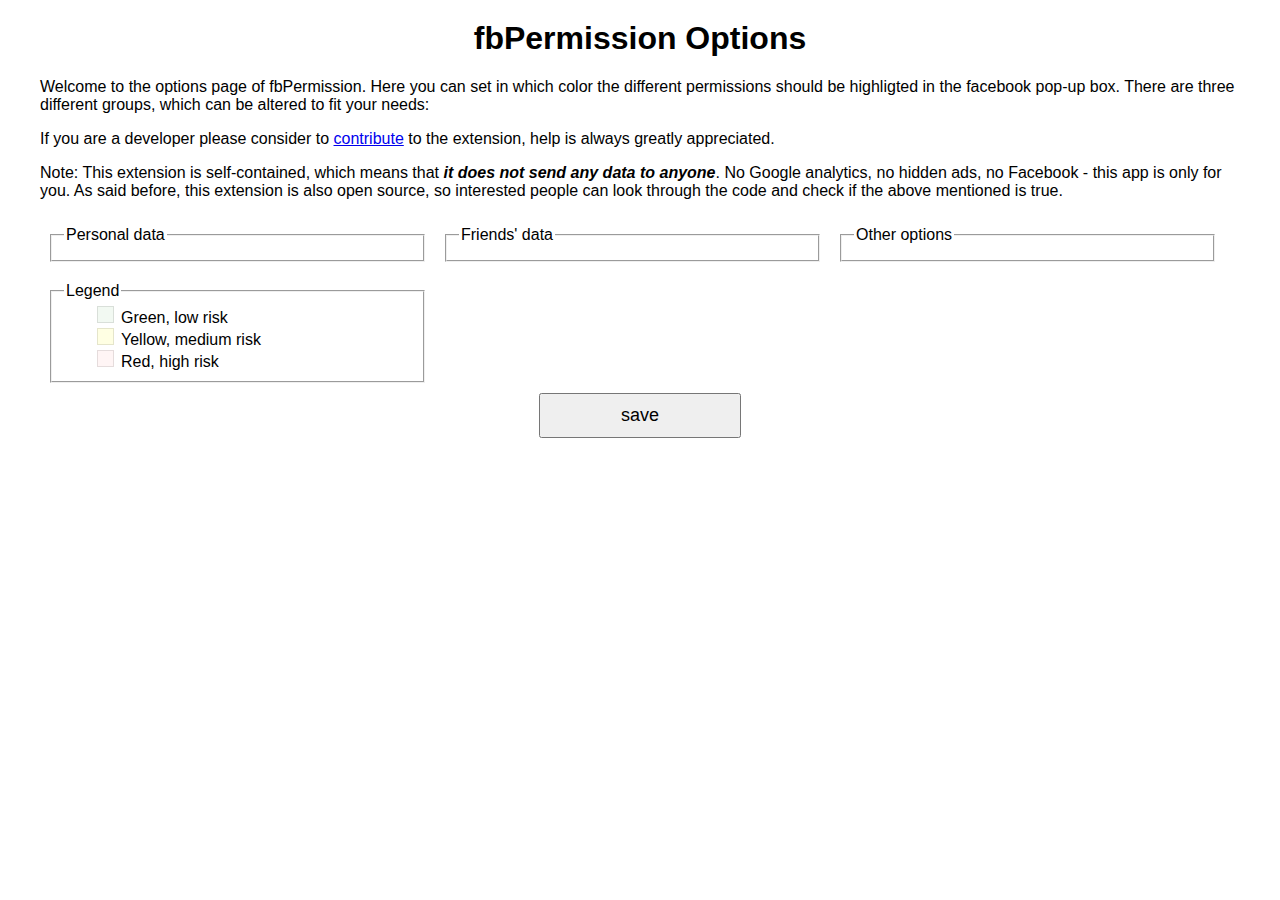
<file: options.html>
<html>
<head>
	<title>fbPermission Options</title>
	<script src="jquery-2.0.3.min.js"></script>
	<script src="options.js"></script>
	<link rel="stylesheet" type="text/css" href="/options.css">
</head>
<body>
	<div class="content">
		<h1>fbPermission Options</h1>
		
		<p>
			Welcome to the options page of fbPermission. 
			Here you can set in which color the different permissions should be highligted in the facebook pop-up box.
			There are three different groups, which can be altered to fit your needs:
		</p>
		<p>
			If you are a developer please consider to <a href="https://github.com/tomnar/fbPermission">contribute</a> to the extension, help is always greatly appreciated.
		</p>
		<p>
			Note: This extension is self-contained, which means that <em><b>it does not send any data to anyone</b></em>. No 
			Google analytics, no hidden ads, no Facebook - this app is only for you. As said before, this extension
			is also open source, so interested people can look through the code and check if the above mentioned is 
			true. 
		</p>
		
		<fieldset> 
			<legend>Personal data</legend> 
			<ul class="personal"> 
			</ul> 
		</fieldset> 
	
		<fieldset> 	
			<legend>Friends' data</legend> 
			<ul class="friends">  
			</ul> 
		</fieldset> 
		
		<fieldset> 
			<legend>Other options</legend> 
			<ul class="other"> 
			</ul> 
		</fieldset> 
		
		<fieldset> 
			<legend>Legend</legend> 
			<ul class="infoList">
				<li><div class="green box"></div>Green, low risk</li>
				<li><div class="yellow box"></div>Yellow, medium risk</li>
				<li><div class="red box"></div>Red, high risk</li>
			</ul>
		</fieldset>
		 
		<div style="clear:both;">
			<div class="saveArea">
				<input type="submit" value="save" />
				<div class="info">Data saved</div>
			</div>
		</div>
	</div>
</body>
</html>
</file>
<file: options.css>
body{
	margin: 0px;
	font-family: 'Segoe UI', Tahoma, sans-serif;
}
ul{
	list-style-type: none;
	margin: 0px;
	padding: 0px;
}
li{
	border-bottom: 1px solid white;
	padding: 0px 0px 0px 33px;
}
li:last-child{
	border: none;
}
li:hover{
	background-color: rgba(100, 100, 100, 0.05);
}
h1{
	text-align: center;
}
fieldset{
	width: 375px;
	float: left;
	box-sizing:border-box;
	margin: 10px;
}
label{
	width: 150px;
	overflow: hidden;
	display: inline-block;
	white-space:nowrap;
	margin-right: 15px;
	margin-right: 15px;
	padding-top: 3px;
	float: left;
}
input[type="radio"]{
	display: inline-block;
	margin: 8px 18px;
}
input[type="submit"]{
	padding: 10px 80px;
	font-size: 18px;
}
.green{
	background-color: rgba(0, 128, 0, 0.05);
	display: inline-block;
	border-right: 1px solid white;
}
.yellow{
	background-color: rgba(255, 255, 0, 0.11);
	display: inline-block;
	border-right: 1px solid white;
}
.red{
	background-color: rgba(255, 0, 0, 0.04);
	display: inline-block;
}
.content{
	width: 1200px;
	margin: 20px auto;
	background-color: white;
}
.saveArea{
	text-align: center;
}
.info{
	font-weight: bold;
	display:none;
}
.box{
	width: 15px;
	height: 15px;
	border: 1px solid rgba(0, 0, 0, 0.1);
	margin-right: 7px;
}
.infoList li:hover{
	background-color: white;
}
</file>
